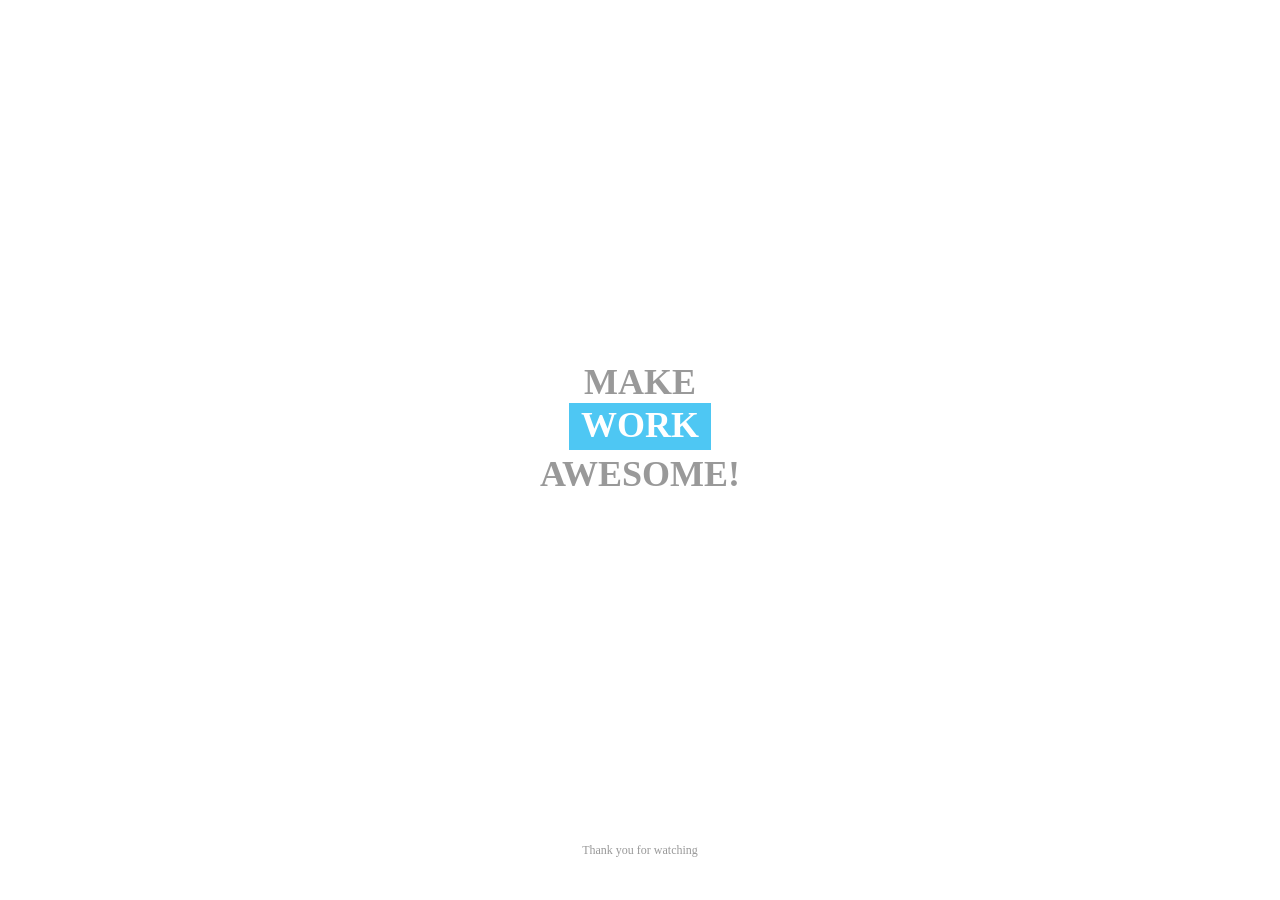
<file: index.html>
<!DOCTYPE html>
<html lang="en">
<head>
    <meta charset="UTF-8">
    <meta name="viewport" content="width=device-width, initial-scale=1.0">
    <title>Text Animation</title>
    <link rel="stylesheet" href="Text.css">

</head>
<body>
    <div id="container">
        Make
        <div id="flip">
            <div class="box" ><div>Work</div></div>
            <div class="box" ><div>Lifestyle</div></div>
            <div class="box" ><div>Everything</div></div>
        </div>
        Awesome!
    </div>
    <p>Thank you for watching</p>
</body>
</html>
</file>
<file: Text.css>
body {
    margin: 0;
    /* font-family: 'Roboto', sans-serif; */
    text-align: center;
}

#container {
    color: #999;
    text-transform: uppercase;
    font-size: 36px;
    font-weight: bold;
    padding-top: 200px;
    position: fixed;
    width: 100%;
    bottom: 45%;
    display: block;
}

#flip {
    height: 50px;
    overflow: hidden;
}

#flip > div > div {
    color: #fff;
    padding: 1px 12px;
    height: 45px;
    margin-bottom: 45px;
    display: inline-block;
}

#flip > div:first-child {
    animation: show 1.9s linear infinite;
}

#flip > div > div {
    background: #42c58a;
}

#flip > div:first-child > div {
    background: #4ec7f3;
}

#flip > div:last-child > div {
    background: #DC143C;
}

@keyframes show {
    0% {
        margin-top: -270px;
    }
}

p {
    position: fixed;
    width: 100%;
    bottom: 30px;
    font-size: 12px;
    color: #999;
    margin-top: 200px;
}
</file>
<file: Tex.css>
body {
    margin: 0;
    /* font-family: 'Roboto', sans-serif; */
    text-align: center;
}

#container {
    color: #999;
    text-transform: uppercase;
    font-size: 36px;
    font-weight: bold;
    padding-top: 200px;
    position: fixed;
    width: 100%;
    bottom: 45%;
    display: block;
}

#flip {
    height: 50px;
    overflow: hidden;
}

#flip > div > div {
    color: #fff;
    padding: 1px 12px;
    height: 45px;
    margin-bottom: 45px;
    display: inline-block;
}

#flip > div:first-child {
    animation: show 1.9s linear infinite;
}

#flip > div > div {
    background: #42c58a;
}

#flip > div:first-child > div {
    background: #4ec7f3;
}

#flip > div:last-child > div {
    background: #DC143C;
}

@keyframes show {
    0% {
        margin-top: -270px;
    }
}

p {
    position: fixed;
    width: 100%;
    bottom: 30px;
    font-size: 12px;
    color: #999;
    margin-top: 200px;
}
</file>
